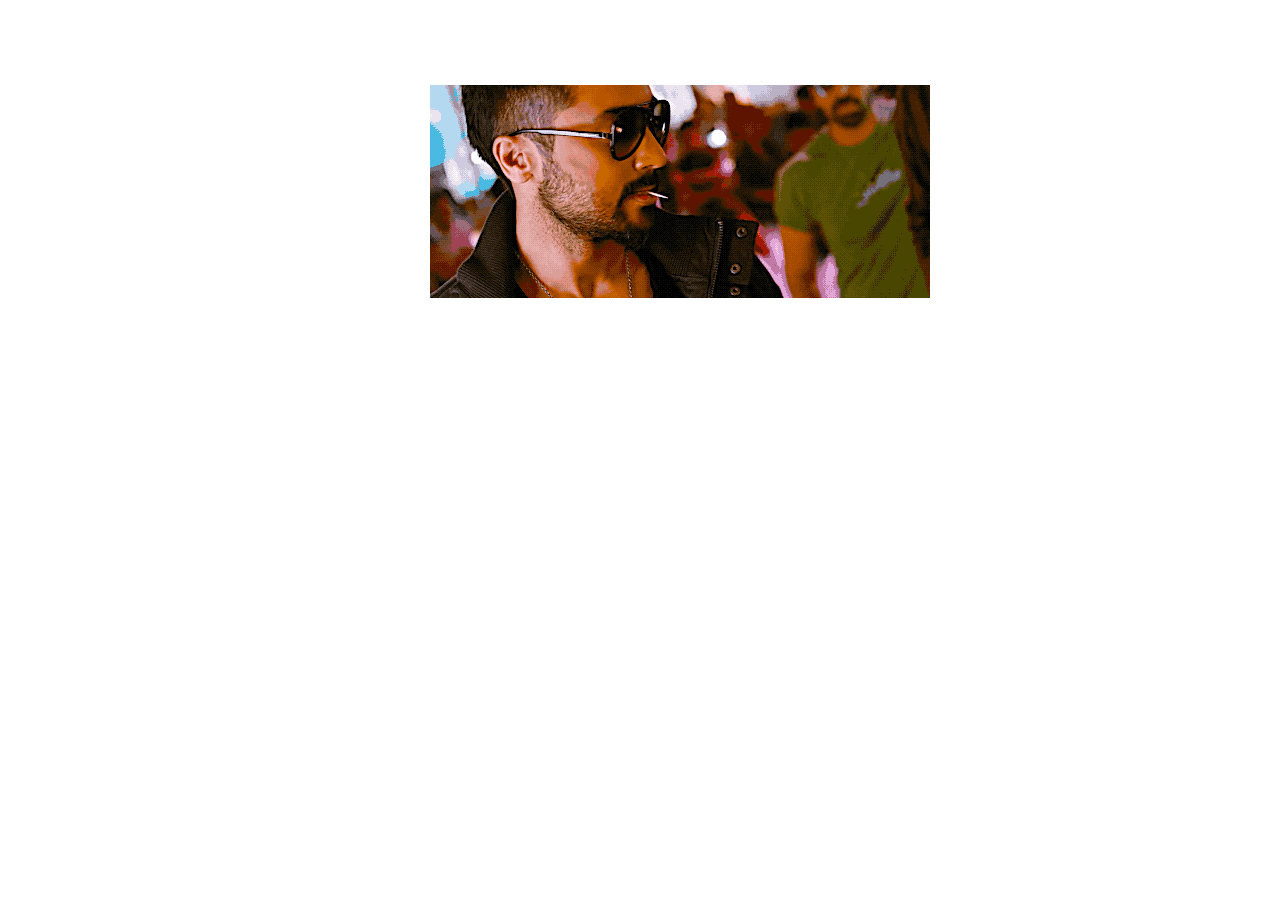
<file: dl-1.html>
<html lang="en">

<head>
    <meta charset="UTF-8">
    <meta http-equiv="X-UA-Compatible" content="IE=edge">
    <meta name="viewport" content="width=device-width, initial-scale=1.0">
    <title>dl-1</title>
    <link rel="stylesheet" href="actor.css">
</head>

<body>
    <div>
        <img src="images/surya.gif" alt="">
        <dl>
            <dt>Name:</dt>
            <dd>Suriya</dd>
            <dt>Dob:</dt>
            <dd>23 July 1975</dd>
            <dt>No of movies:</dt>
            <dd>59</dd>
        </dl>

    </div>
</body>

</html>
</file>
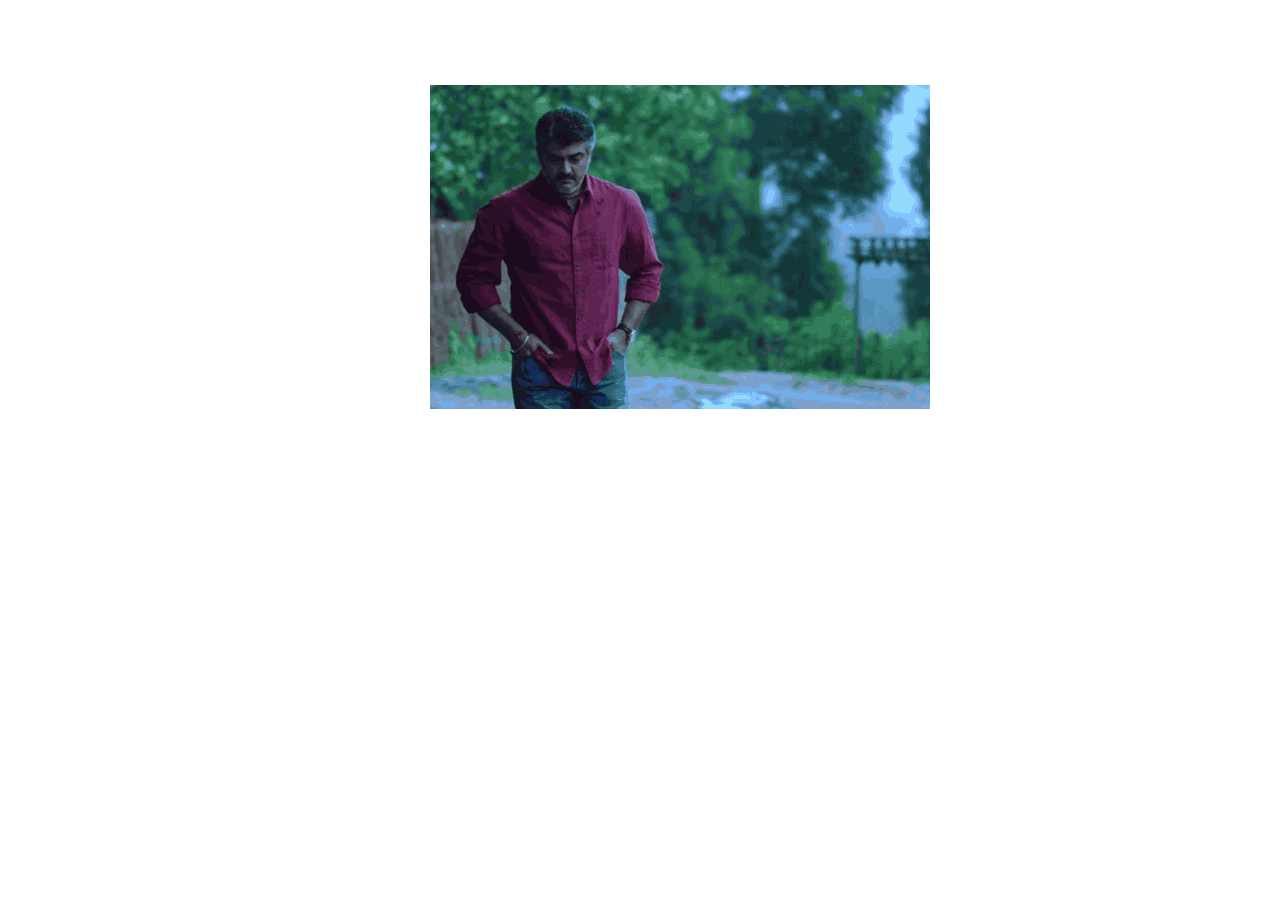
<file: dl-2.html>
<html lang="en">

<head>
    <meta charset="UTF-8">
    <meta http-equiv="X-UA-Compatible" content="IE=edge">
    <meta name="viewport" content="width=device-width, initial-scale=1.0">
    <title>dl-2</title>
    <link rel="stylesheet" href="actor.css">
</head>

<body>
    <div>
        <img src="images/ajith.gif" alt="">
        <dl>
            <dt>Name:</dt>
            <dd>Ajith Kumar</dd>
            <dt>Dob:</dt>
            <dd>1 May 1971</dd>
            <dt>No of movies:</dt>
            <dd>50+</dd>
        </dl>

    </div>
</body>

</html>
</file>
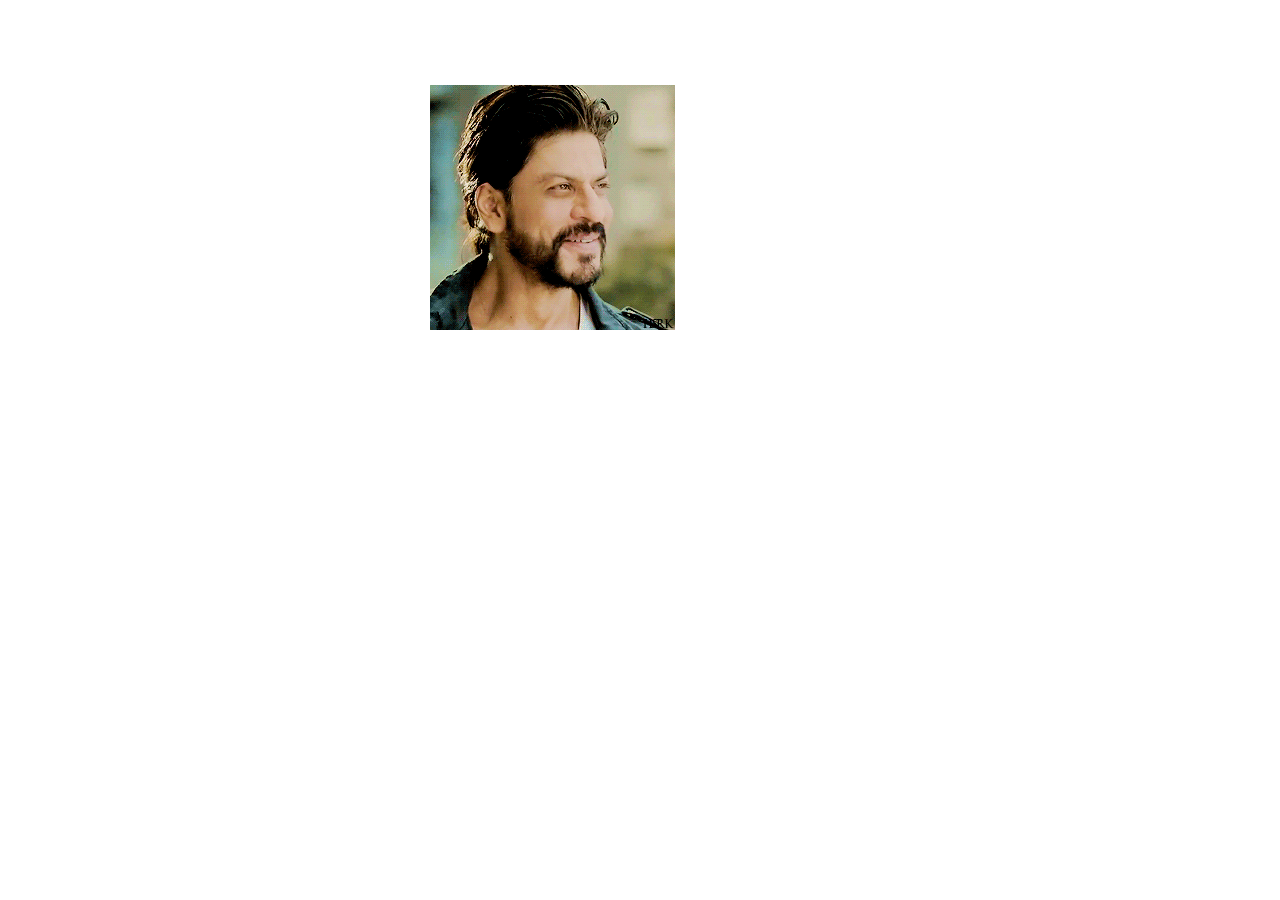
<file: dl-3.html>
<html lang="en">

<head>
    <meta charset="UTF-8">
    <meta http-equiv="X-UA-Compatible" content="IE=edge">
    <meta name="viewport" content="width=device-width, initial-scale=1.0">
    <title>dl-3</title>
    <link rel="stylesheet" href="actor.css">
</head>

<body>
    <div>
        <img src="images/srk.gif" alt="">
        <dl>
            <dt>Name:</dt>
            <dd>Shah Rukh Khan
            </dd>
            <dt>Dob:</dt>
            <dd> 2 November 1965</dd>
            <dt>No of movies:</dt>
            <dd>80+</dd>
        </dl>

    </div>
</body>

</html>
</file>
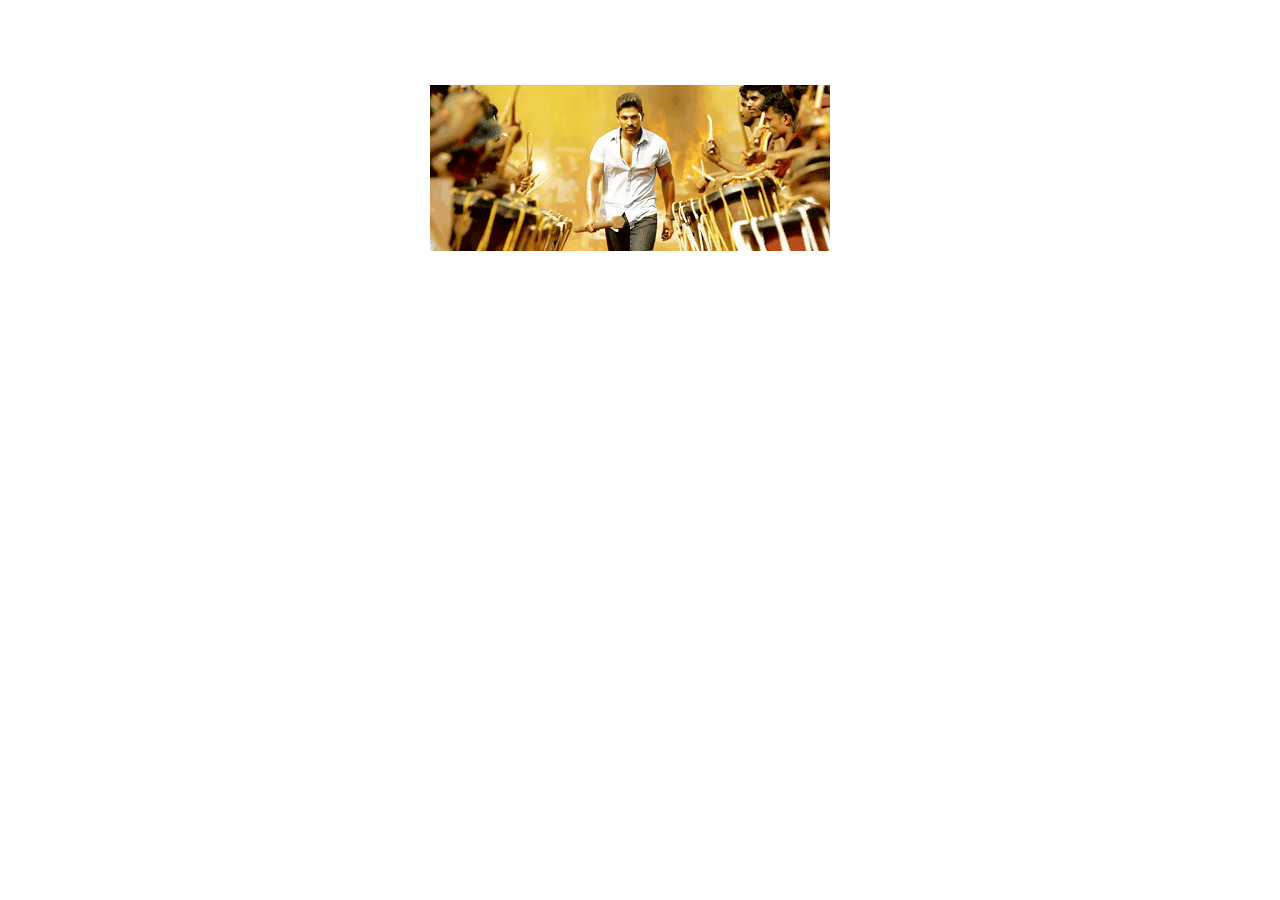
<file: ol-1.html>
<html lang="en">

<head>
    <meta charset="UTF-8">
    <meta http-equiv="X-UA-Compatible" content="IE=edge">
    <meta name="viewport" content="width=device-width, initial-scale=1.0">
    <title>ol-1</title>
    <link rel="stylesheet" href="actor.css">
</head>

<body>
    <div>
        <img src="images/aa.gif" alt="">
        <h2>Allu Arjun</h2>
        <ol>
            <li>Lorem ipsum dolor sit amet consectetur adipisicing elit. Saepe, facere.</li>
            <li>Lorem ipsum dol or sit amet consectetur adipisicing elit. Saepe, facere.</li>
            <li>Lorem ipsum dolor sit amet consectetur adipisicing elit. Saepe, facere.</li>
            <li>Lorem ipsum dolor sit amet consectetur adipisicing elit. Saepe, facere.</li>
            <li>Lorem ipsum dolor sit amet consectetur adipisicing elit. Saepe, facere.</li>
        </ol>
    </div>
</body>

</html>
</file>
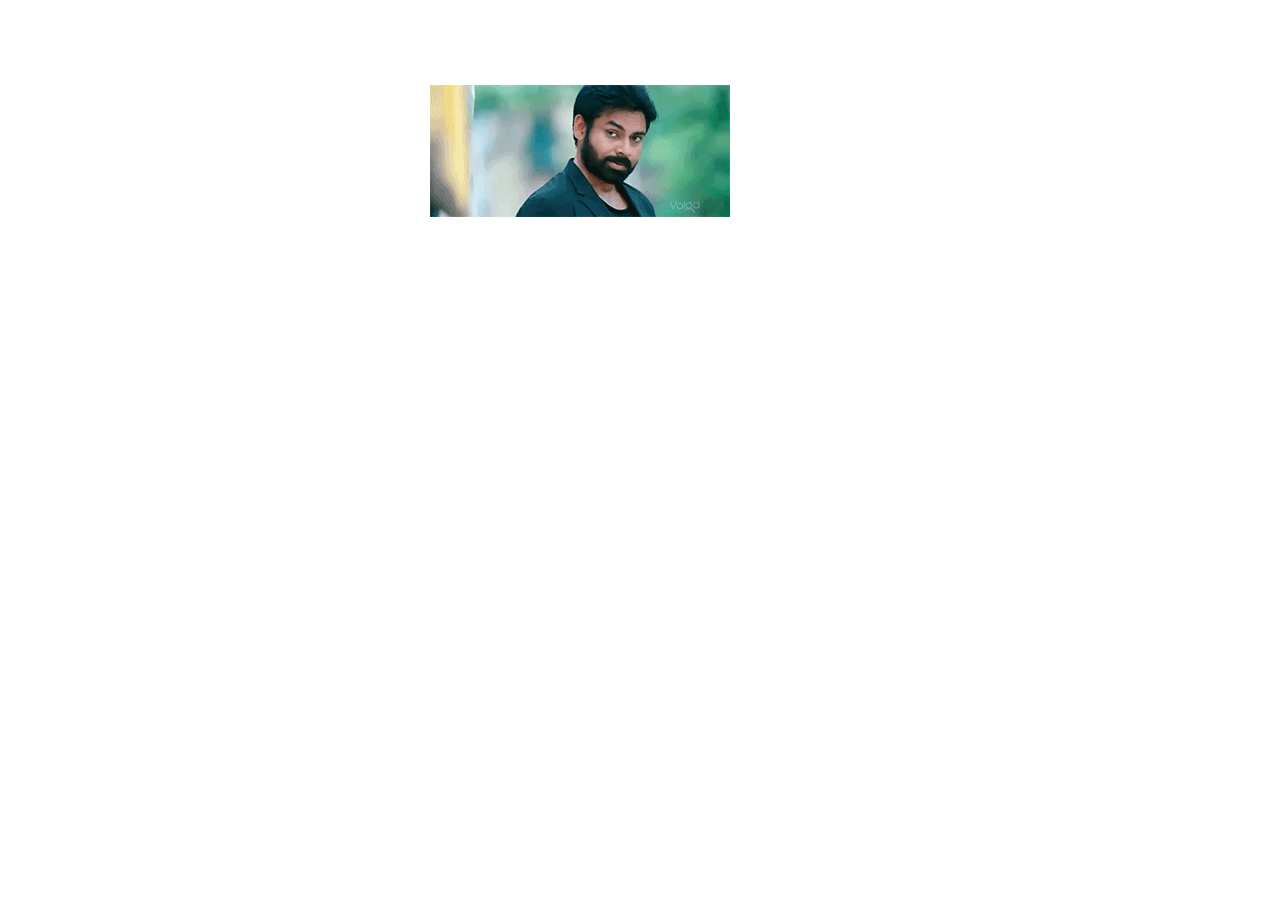
<file: ol-3.html>
<html lang="en">

<head>
    <meta charset="UTF-8">
    <meta http-equiv="X-UA-Compatible" content="IE=edge">
    <meta name="viewport" content="width=device-width, initial-scale=1.0">
    <title>ol-3</title>
    <link rel="stylesheet" href="actor.css">
</head>

<body>
    <div>
        <img src="images/pk.gif" alt="">
        <h2>Pawan Kalyan</h2>
        <ol>
            <li>Lorem ipsum dolor sit amet consectetur adipisicing elit. Saepe, facere.</li>
            <li>Lorem ipsum dol or sit amet consectetur adipisicing elit. Saepe, facere.</li>
            <li>Lorem ipsum dolor sit amet consectetur adipisicing elit. Saepe, facere.</li>
            <li>Lorem ipsum dolor sit amet consectetur adipisicing elit. Saepe, facere.</li>
            <li>Lorem ipsum dolor sit amet consectetur adipisicing elit. Saepe, facere.</li>
        </ol>
    </div>
</body>

</html>
</file>
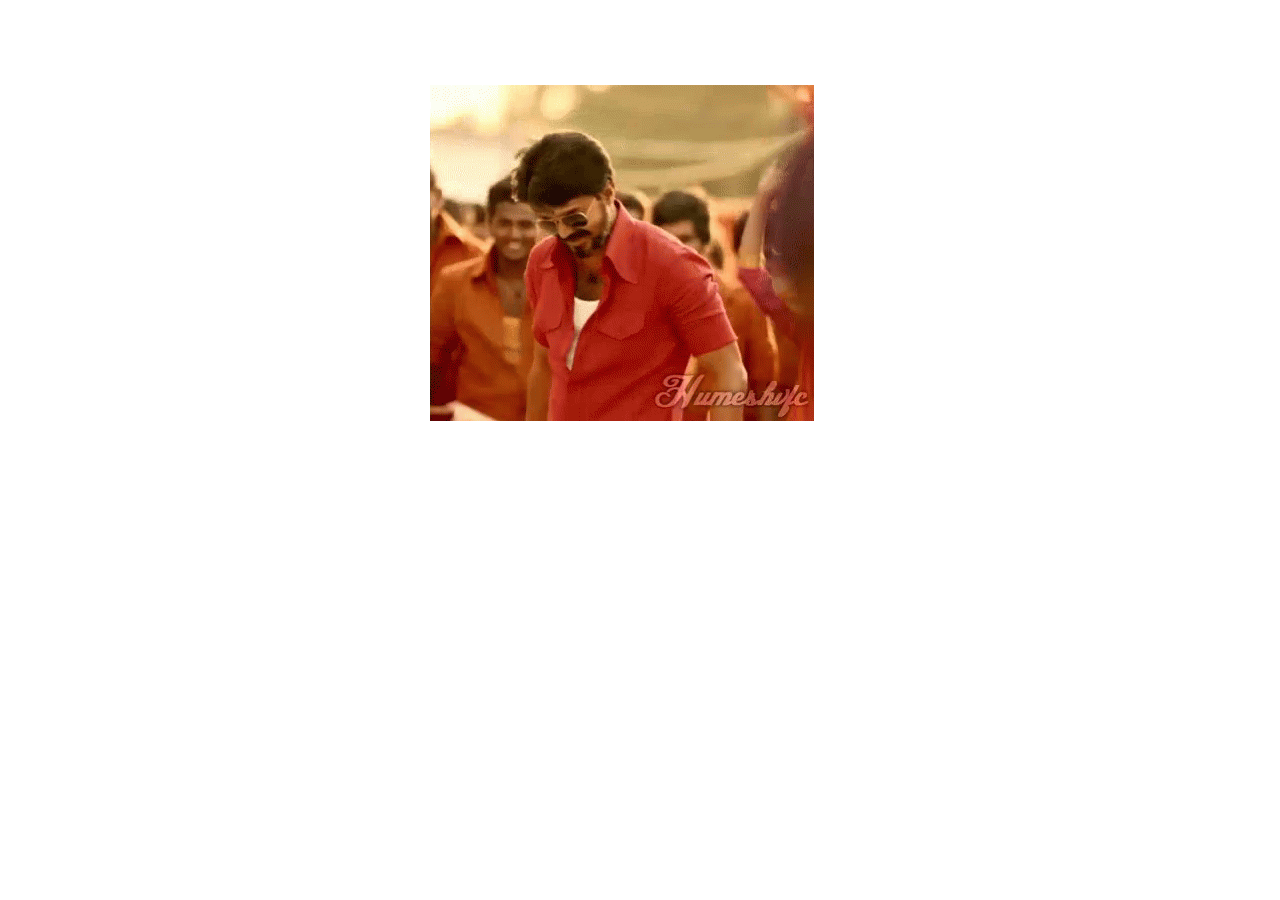
<file: ul-1.html>
<html lang="en">

<head>
    <meta charset="UTF-8">
    <meta http-equiv="X-UA-Compatible" content="IE=edge">
    <meta name="viewport" content="width=device-width, initial-scale=1.0">
    <title>ul-1</title>
    <link rel="stylesheet" href="actor.css">
</head>

<body>

</body>
<div>
    <img src="images/thalapathy.gif" alt="">
    <h2>Vijay</h2>
    <ul>
        <li>Lorem ipsum dolor sit amet consectetur adipisicing elit. Saepe, facere.</li>
        <li>Lorem ipsum dolor sit amet consectetur adipisicing elit. Saepe, facere.</li>
        <li>Lorem ipsum dolor sit amet consectetur adipisicing elit. Saepe, facere.</li>
        <li>Lorem ipsum dolor sit amet consectetur adipisicing elit. Saepe, facere.</li>
        <li>Lorem ipsum dolor sit amet consectetur adipisicing elit. Saepe, facere.</li>
    </ul>
</div>

</html>
</file>
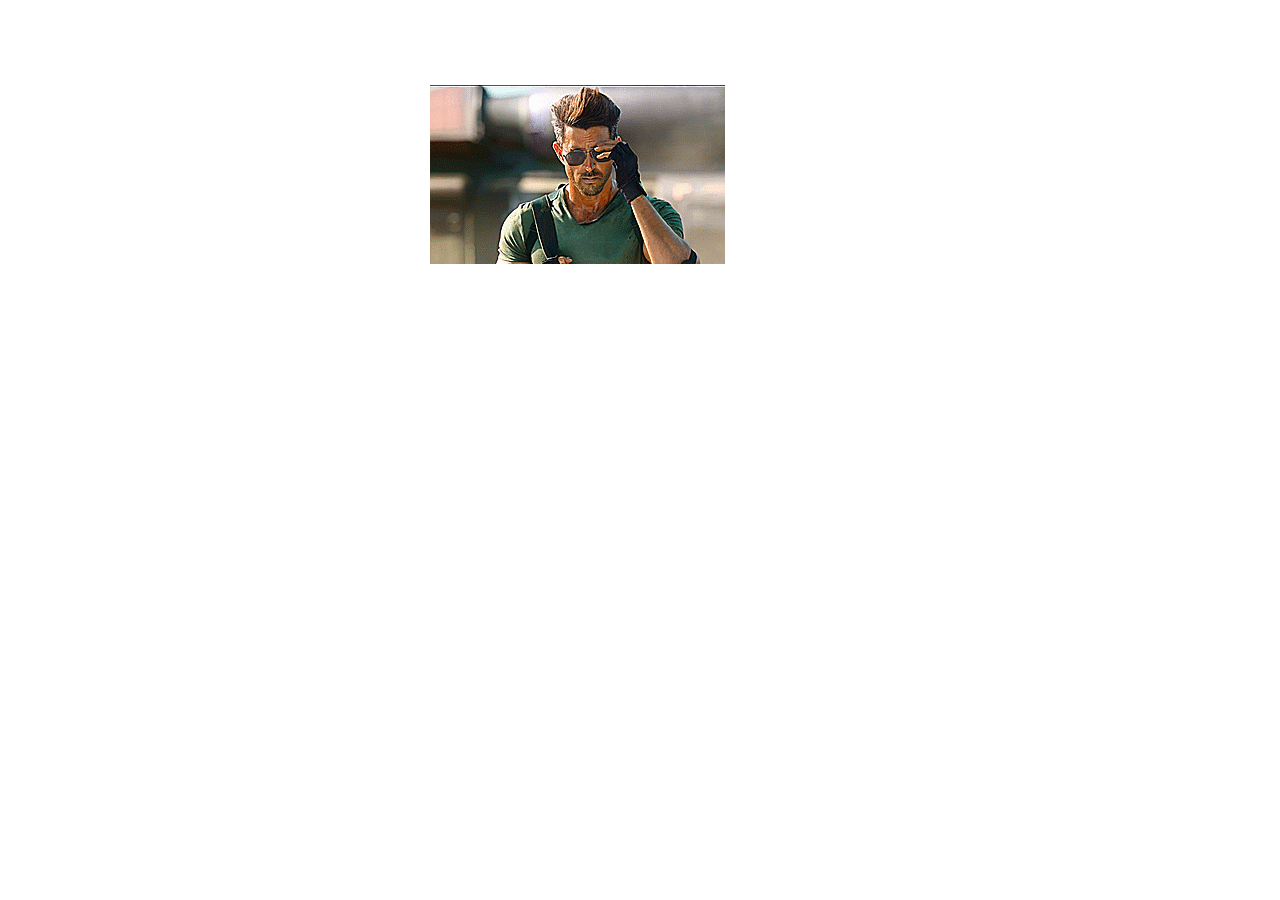
<file: ul-2.html>
<html lang="en">

<head>
    <meta charset="UTF-8">
    <meta http-equiv="X-UA-Compatible" content="IE=edge">
    <meta name="viewport" content="width=device-width, initial-scale=1.0">
    <title>ul-2</title>
    <link rel="stylesheet" href="actor.css">
</head>

<body>

</body>
<div>
    <img src="images/hrk.gif" alt="">
    <h2>Hrithik Roshan</h2>
    <ul>
        <li>Lorem ipsum dolor sit amet consectetur adipisicing elit. Saepe, facere.</li>
        <li>Lorem ipsum dolor sit amet consectetur adipisicing elit. Saepe, facere.</li>
        <li>Lorem ipsum dolor sit amet consectetur adipisicing elit. Saepe, facere.</li>
        <li>Lorem ipsum dolor sit amet consectetur adipisicing elit. Saepe, facere.</li>
        <li>Lorem ipsum dolor sit amet consectetur adipisicing elit. Saepe, facere.</li>
    </ul>
</div>

</html>
</file>
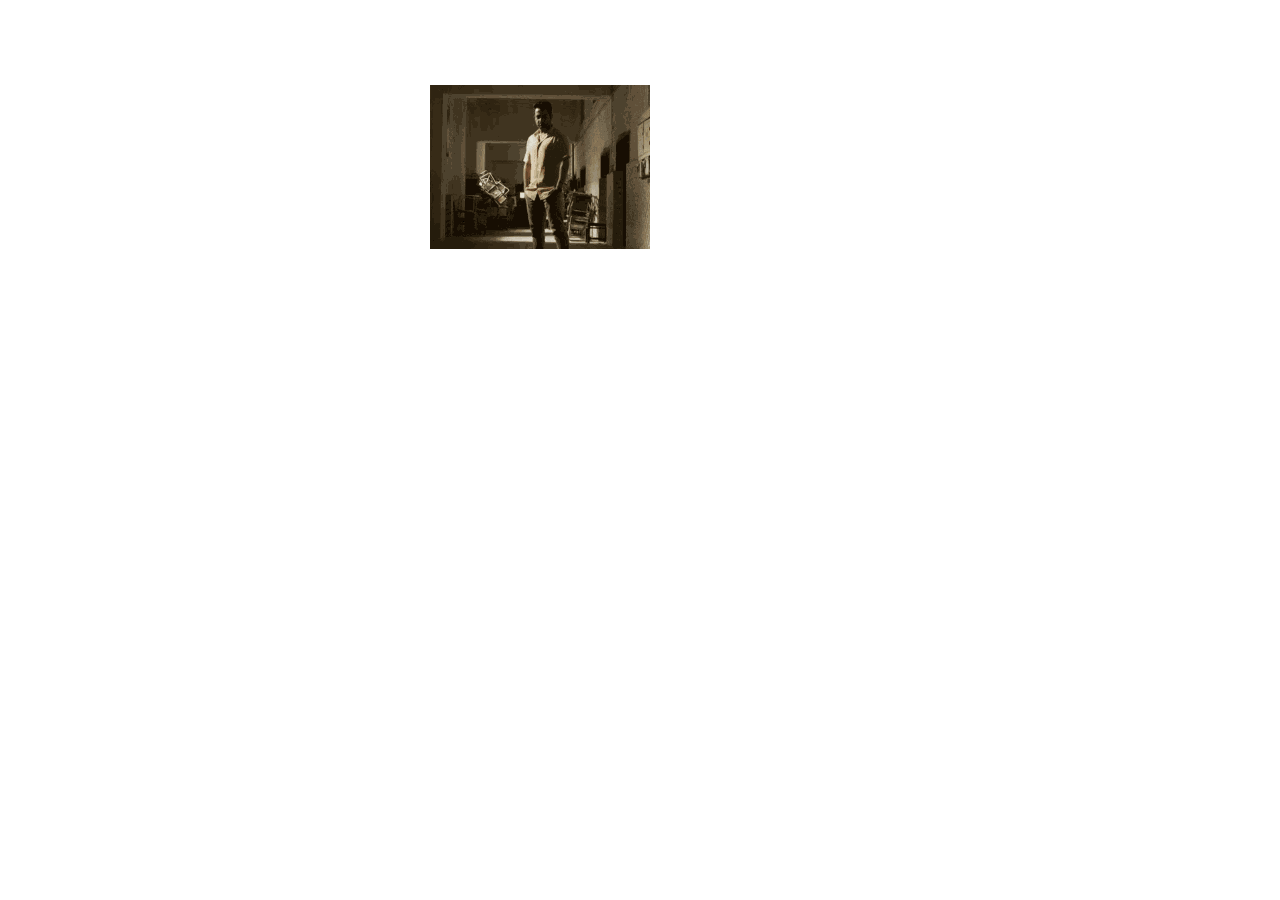
<file: ul-3.html>
<html lang="en">

<head>
    <meta charset="UTF-8">
    <meta http-equiv="X-UA-Compatible" content="IE=edge">
    <meta name="viewport" content="width=device-width, initial-scale=1.0">
    <title>ul-3</title>
    <link rel="stylesheet" href="actor.css">
</head>

<body>

</body>
<div>
    <img src="images/ntr.gif" alt="">
    <h2>N. T. Rama Rao Jr.</h2>
    <ul>
        <li>Lorem ipsum dolor sit amet consectetur adipisicing elit. Saepe, facere.</li>
        <li>Lorem ipsum dolor sit amet consectetur adipisicing elit. Saepe, facere.</li>
        <li>Lorem ipsum dolor sit amet consectetur adipisicing elit. Saepe, facere.</li>
        <li>Lorem ipsum dolor sit amet consectetur adipisicing elit. Saepe, facere.</li>
        <li>Lorem ipsum dolor sit amet consectetur adipisicing elit. Saepe, facere.</li>
    </ul>
</div>

</html>
</file>
<file: actor.css>
body{
    background-image: url(https://media.istockphoto.com/photos/fire-frame-isolated-on-black-picture-id175386926?k=6&m=175386926&s=612x612&w=0&h=SlIV1FbDU9daI1-d0P3zYtnMxKIxf7OZvw2Y-nikBzc=);
    position: fixed;
    width: 100%;
    z-index: -1;
    height: 100%;
    background-repeat: no-repeat;
    background-position: center;
    background-size: cover;
    color: white;
}

div{
    margin-left: 33%;
    margin-top: 6%;
    line-height: 2;
}
</file>
